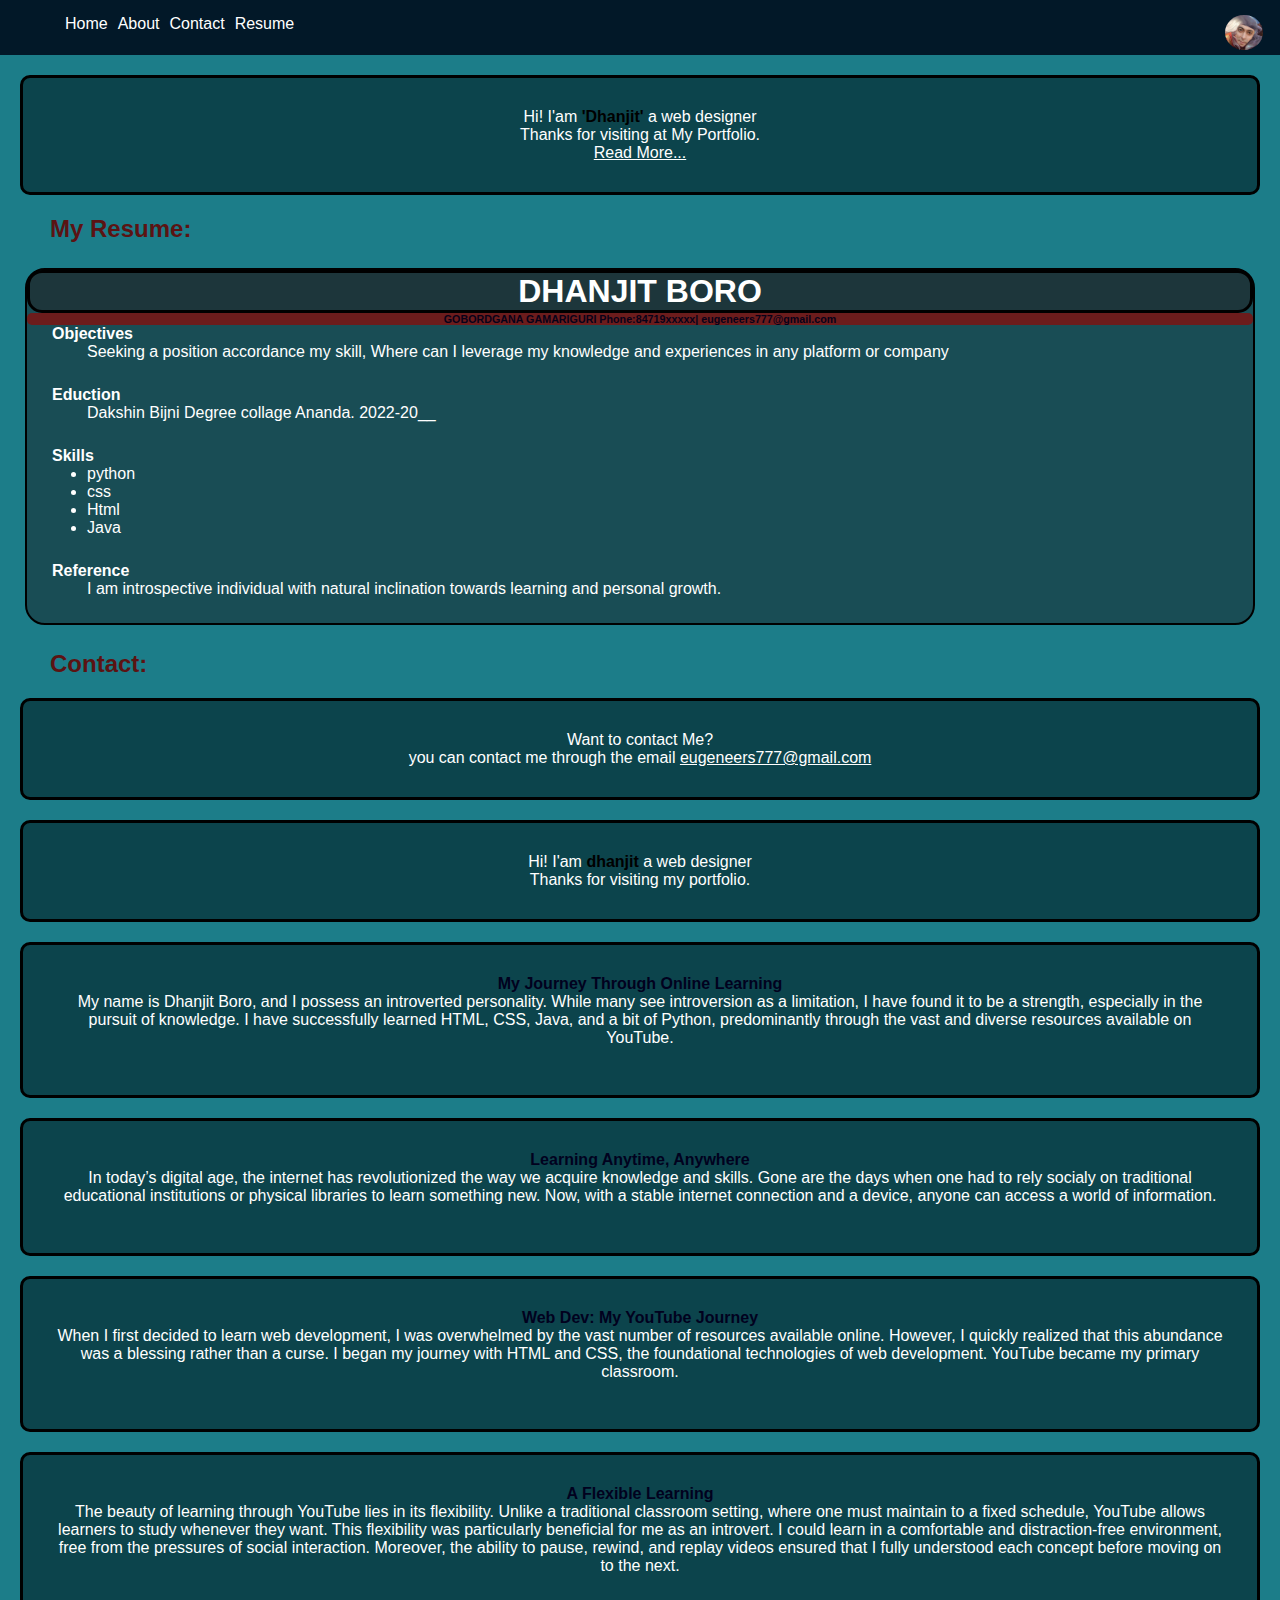
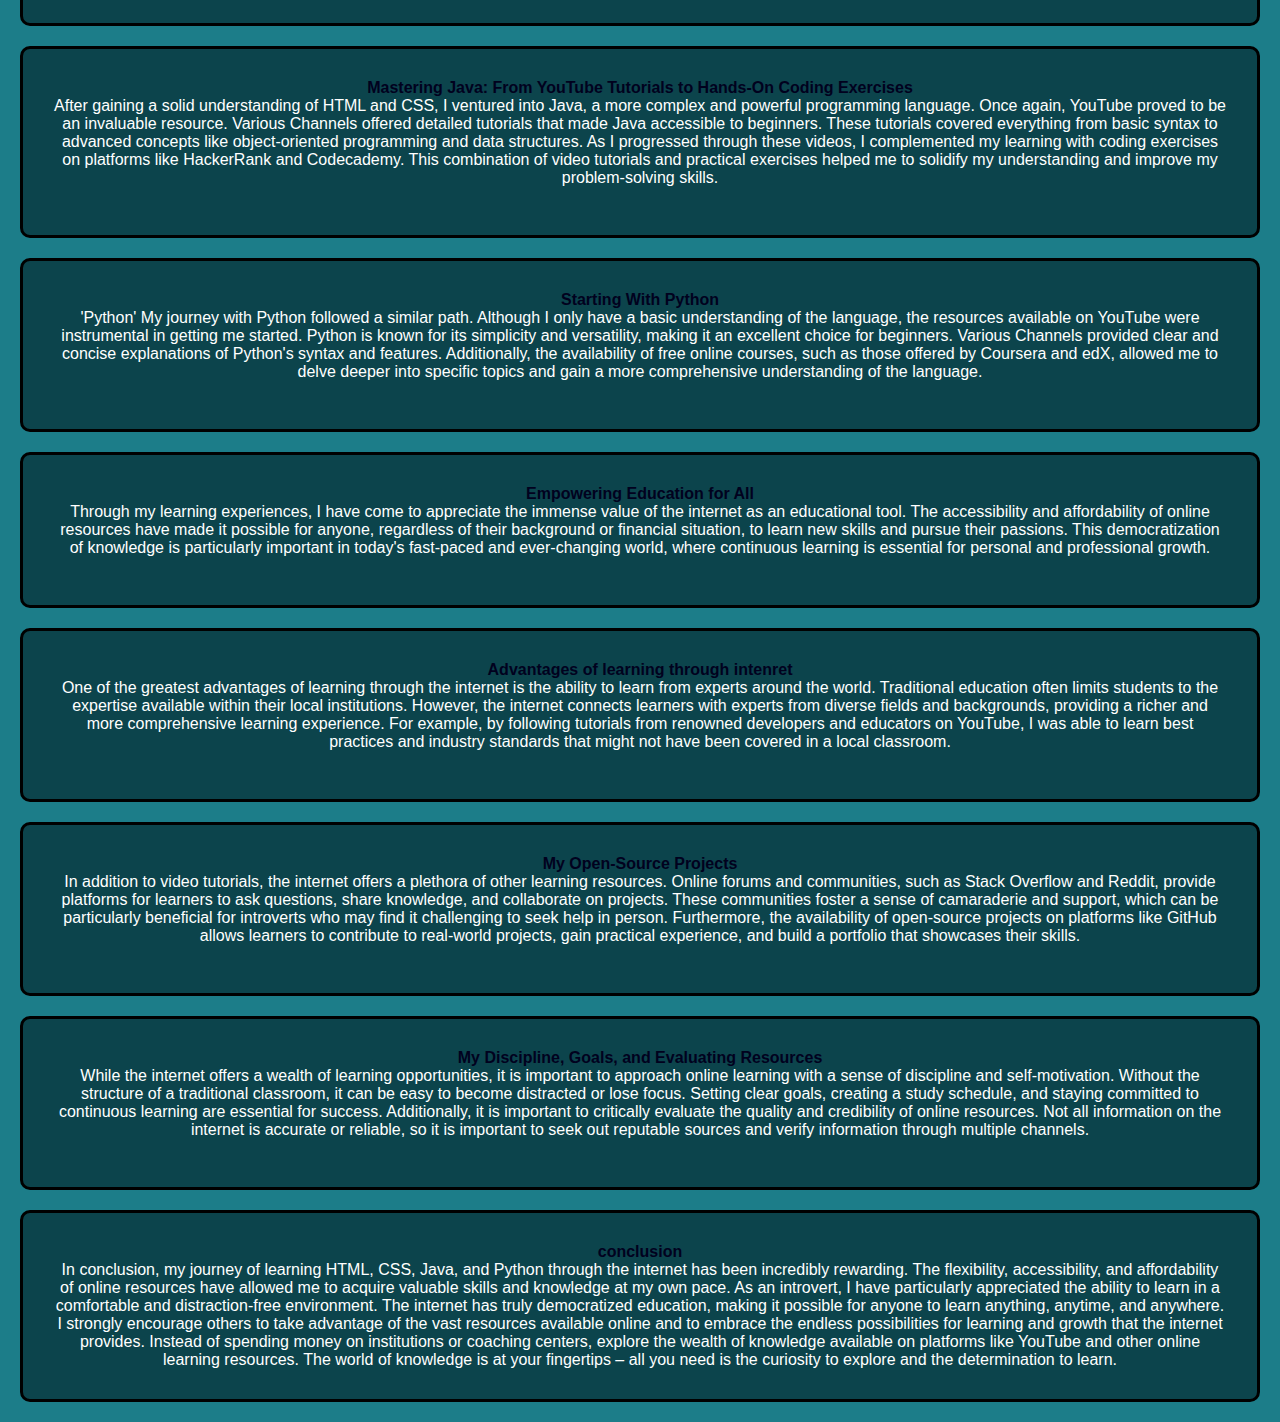
<file: index.html>
<!DOCTYPE html>
<html lang="en">
<head>
    <meta charset="UTF-8">
    <meta name="viewport" content="width=device-width, initial-scale=1.0">
    <title>Personal portfolio-Dhanjit</title>
<link rel="stylesheet" href="style.css">


</head>
<body>
    
    <nav class="navbar">
        <ul>
            <li><a id="logo" href="Resume.html"> <img src="dhanjit.gif"></a></li>
            <li><a href="Home.html"> Home</a></li>
            <li><a href="About.html"> About</a></li>
            <li><a href="Contact.html"> Contact</a></li>
            <li><a href="Resume.html"> Resume</a></li>
        </ul>
    </nav>
    
    <main1 id="main" >
        <p>Hi! I'am <b style="color: rgb(0, 0, 0);">'Dhanjit' </b>a web designer<br>
        Thanks for visiting at My Portfolio.<br> <a href="About.html">Read More...</a>
        </p>
    </main1>
    <h2><a href="Resume.html"> My Resume:</a></h2>
    <main>
        <h1>DHANJIT BORO</h1>
        <H6>GOBORDGANA GAMARIGURI Phone:84719xxxxx| eugeneers777@gmail.com
        </H6>
        <h4>Objectives</h4>
        <p>Seeking a position accordance my skill, Where can I
            leverage my knowledge and experiences in any platform or
            company</p>
        <H4>
    
            Eduction
        </H4>
        <p>Dakshin Bijni Degree collage Ananda. 2022-20__
        
            <h4>Skills</h4>
            <li>python<br></li>
            <li>css</li> 
            <li>Html</li> 
            <li>Java</li> </p>
        
            <h4>
                Reference
            </h4>
            <p>I am introspective individual with natural inclination towards learning and personal 
                growth.</p>
                </main>
                <h2><a href="Contact.html">Contact:</a></h2>
    <main1 id="main" >
        <p>Want to contact Me? </br>
            you can contact me through the email <a href="eugeneers777@gmail.com">eugeneers777@gmail.com</a>
        </p>
        <main1 id="main" >
            <p>Hi! I'am <b style="color: black;">dhanjit </b>a web designer<br>
            Thanks for visiting my portfolio.
            </p>
            <p>
    <B style="color: rgb(1, 1, 30);" u>My Journey Through Online Learning</u></B> <br>
    
    My name is Dhanjit Boro, and I possess an introverted personality. While many see introversion as a limitation, I have found it to be a strength, especially in the pursuit of knowledge. I have successfully learned HTML, CSS, Java, and a bit of Python, predominantly through the vast and diverse resources available on YouTube. 
    <br>
    <br>
    <p>
        <b style="color:  rgb(1, 1, 30);" > Learning Anytime, Anywhere</b> <br>
    In today’s digital age, the internet has revolutionized the way we acquire knowledge and skills. Gone are the days when one had to rely socialy on traditional educational institutions or physical libraries to learn something new. Now, with a stable internet connection and a device, anyone can access a world of information. <br> <br></p>
    <p>
    
    <b style="color:  rgb(1, 1, 30);" > Web Dev: My YouTube Journey </b> <br>
    When I first decided to learn web development, I was overwhelmed by the vast number of resources available online. However, I quickly realized that this abundance was a blessing rather than a curse. I began my journey with HTML and CSS, the foundational technologies of web development. YouTube became my primary classroom.  <br> <br></p>
    <p>
    <b style="color:  rgb(1, 1, 30);" >  A Flexible Learning </b> <br>
    The beauty of learning through YouTube lies in its flexibility. Unlike a traditional classroom setting, where one must maintain to a fixed schedule, YouTube allows learners to study whenever they want. This flexibility was particularly beneficial for me as an introvert. I could learn in a comfortable and distraction-free environment, free from the pressures of social interaction. Moreover, the ability to pause, rewind, and replay videos ensured that I fully understood each concept before moving on to the next. <br> <br></p>
    <p>
    <b style="color:  rgb(1, 1, 30);" u>Mastering Java: From YouTube Tutorials to Hands-On Coding Exercises </U></b> <br>
    After gaining a solid understanding of HTML and CSS, I ventured into Java, a more complex and powerful programming language. Once again, YouTube proved to be an invaluable resource.  Various Channels offered detailed tutorials that made Java accessible to beginners. These tutorials covered everything from basic syntax to advanced concepts like object-oriented programming and data structures. As I progressed through these videos, I complemented my learning with coding exercises on platforms like HackerRank and Codecademy. This combination of video tutorials and practical exercises helped me to solidify my understanding and improve my problem-solving skills. <br> <br></p>
    <p>
    <b style="color:  rgb(1, 1, 30);" u>Starting With Python </U></b> <br>
    'Python' My journey with Python followed a similar path. Although I only have a basic understanding of the language, the resources available on YouTube were instrumental in getting me started. Python is known for its simplicity and versatility, making it an excellent choice for beginners.  Various Channels provided clear and concise explanations of Python's syntax and features. Additionally, the availability of free online courses, such as those offered by Coursera and edX, allowed me to delve deeper into specific topics and gain a more comprehensive understanding of the language.
    <br> <br></p>
    <p>
    <b style="color:  rgb(1, 1, 30);" u>Empowering Education for All </U></b> <br>
    Through my learning experiences, I have come to appreciate the immense value of the internet as an educational tool. The accessibility and affordability of online resources have made it possible for anyone, regardless of their background or financial situation, to learn new skills and pursue their passions. This democratization of knowledge is particularly important in today's fast-paced and ever-changing world, where continuous learning is essential for personal and professional growth. <br> <br></p>
    
     <p><b style="color:  rgb(1, 1, 30);" u>Advantages of learning through intenret </U></b> <br>
    One of the greatest advantages of learning through the internet is the ability to learn from experts around the world. Traditional education often limits students to the expertise available within their local institutions. However, the internet connects learners with experts from diverse fields and backgrounds, providing a richer and more comprehensive learning experience. For example, by following tutorials from renowned developers and educators on YouTube, I was able to learn best practices and industry standards that might not have been covered in a local classroom. <br>
    <br></p>
    <p><b style="color:  rgb(1, 1, 30);" u> My Open-Source Projects </U></b> <br>
    In addition to video tutorials, the internet offers a plethora of other learning resources. Online forums and communities, such as Stack Overflow and Reddit, provide platforms for learners to ask questions, share knowledge, and collaborate on projects. These communities foster a sense of camaraderie and support, which can be particularly beneficial for introverts who may find it challenging to seek help in person. Furthermore, the availability of open-source projects on platforms like GitHub allows learners to contribute to real-world projects, gain practical experience, and build a portfolio that showcases their skills.
    <br> <br></p>
    <p>
        <b style="color:  rgb(1, 1, 30);" u>My Discipline, Goals, and Evaluating Resources</U></b><br>
    While the internet offers a wealth of learning opportunities, it is important to approach online learning with a sense of discipline and self-motivation. Without the structure of a traditional classroom, it can be easy to become distracted or lose focus. Setting clear goals, creating a study schedule, and staying committed to continuous learning are essential for success. Additionally, it is important to critically evaluate the quality and credibility of online resources. Not all information on the internet is accurate or reliable, so it is important to seek out reputable sources and verify information through multiple channels. <br>
    <br></p>
    <p>
        <b style="color:  rgb(1, 1, 30);" u>conclusion </U></b> <br>
    In conclusion, my journey of learning HTML, CSS, Java, and Python through the internet has been incredibly rewarding. The flexibility, accessibility, and affordability of online resources have allowed me to acquire valuable skills and knowledge at my own pace. As an introvert, I have particularly appreciated the ability to learn in a comfortable and distraction-free environment. The internet has truly democratized education, making it possible for anyone to learn anything, anytime, and anywhere. I strongly encourage others to take advantage of the vast resources available online and to embrace the endless possibilities for learning and growth that the internet provides. Instead of spending money on institutions or coaching centers, explore the wealth of knowledge available on platforms like YouTube and other online learning resources. The world of knowledge is at your fingertips – all you need is the curiosity to explore and the determination to learn.</p>
        </main1>
</body>
</html>
</file>
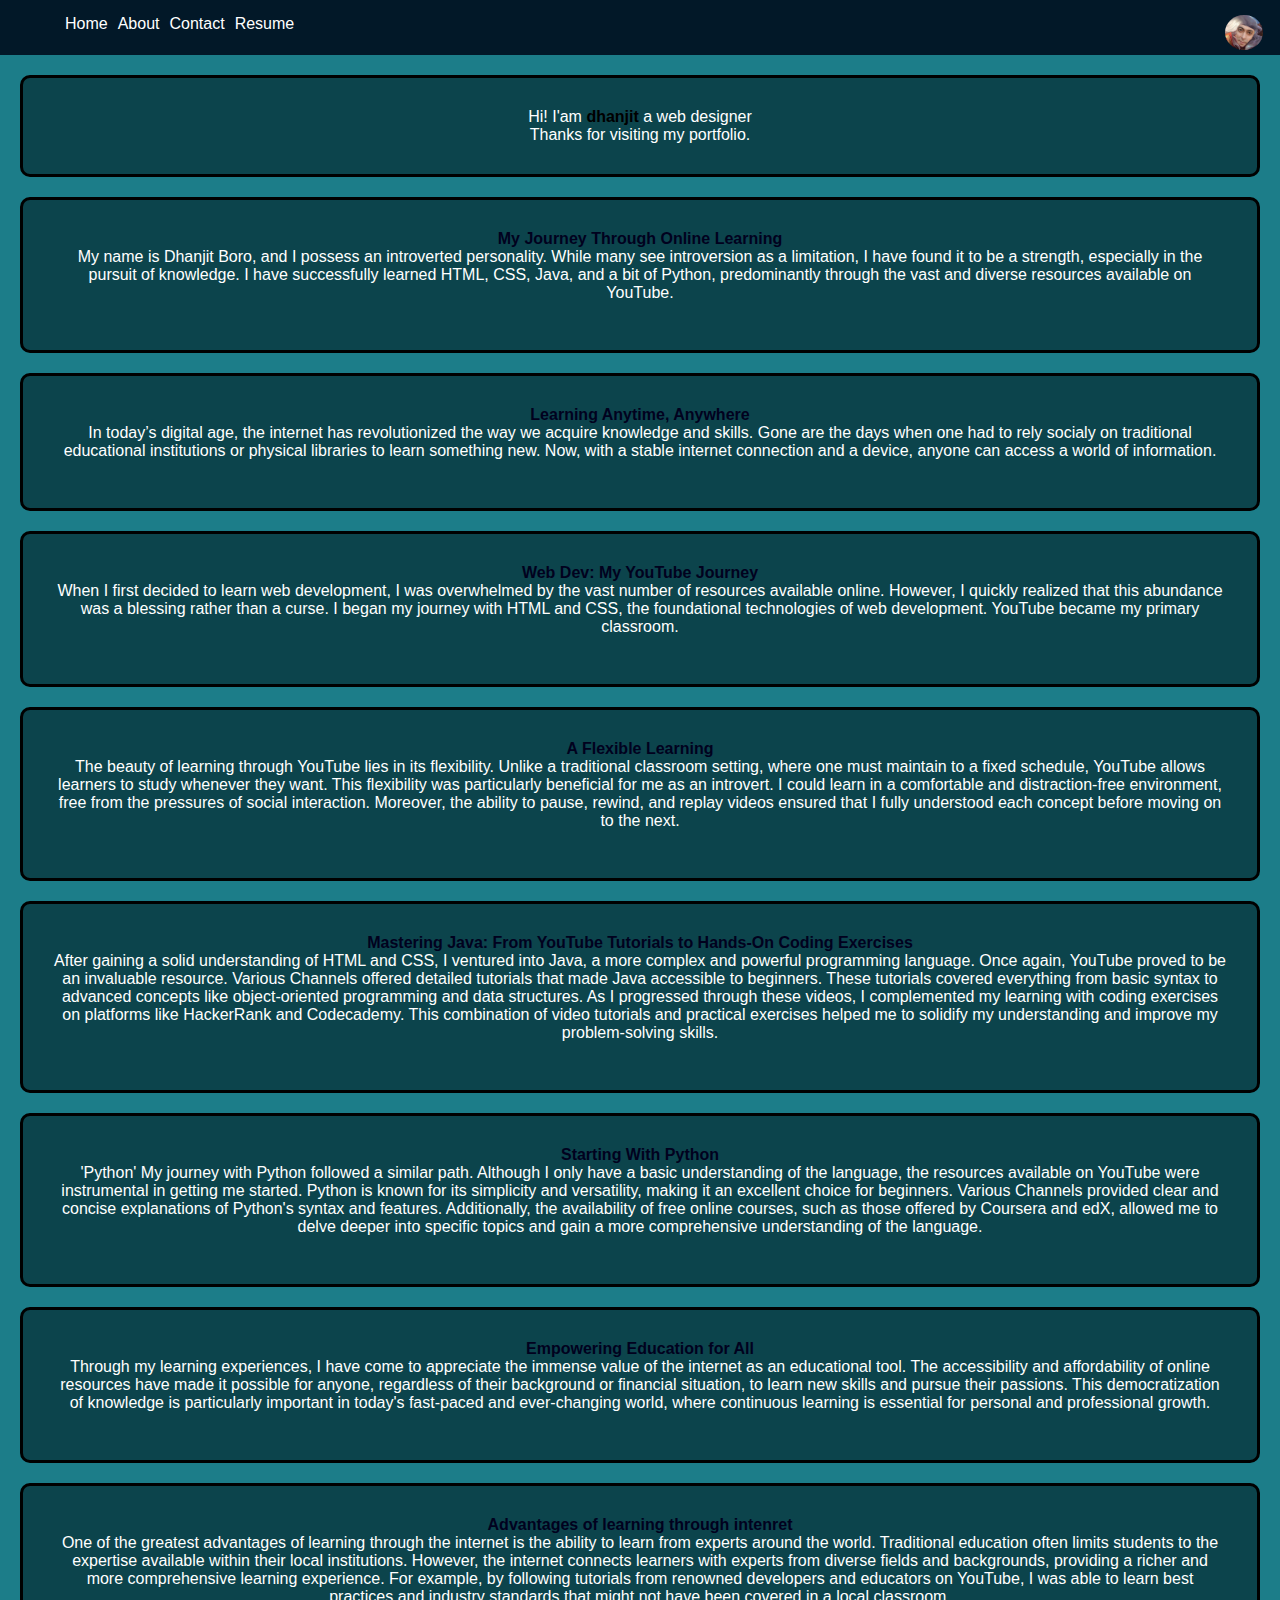
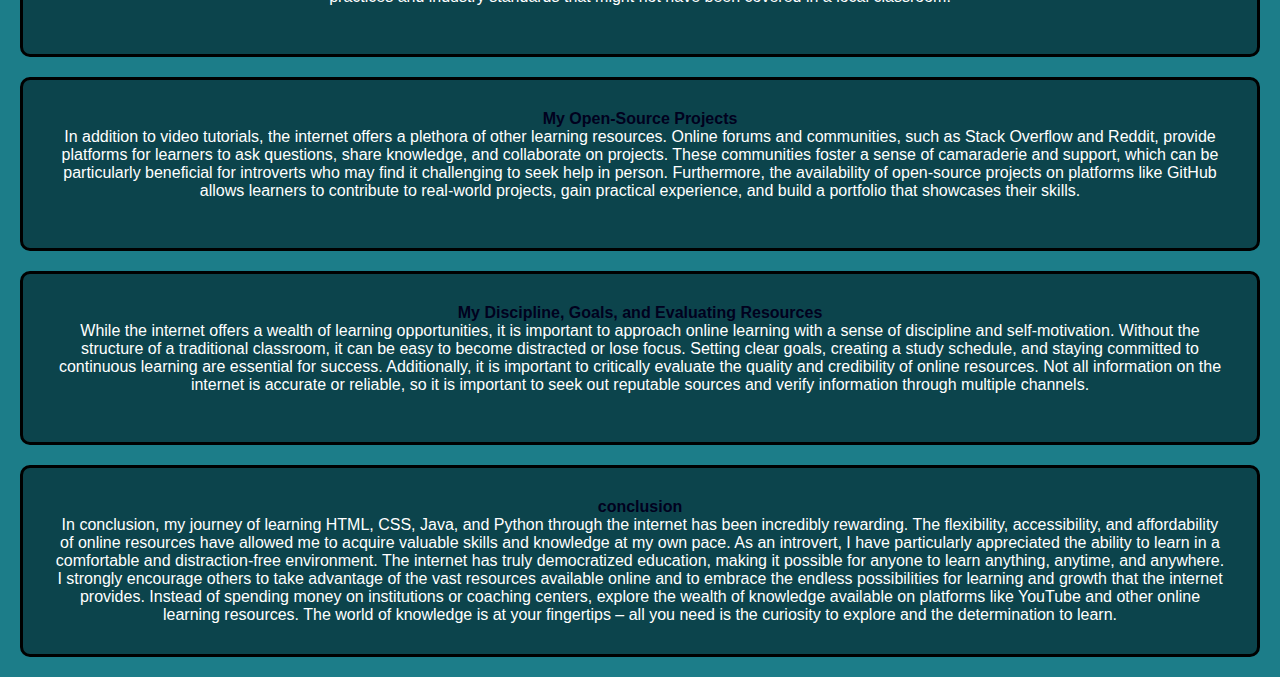
<file: About.html>
<!DOCTYPE html>
<html lang="en">
<head>
    <meta charset="UTF-8">
    <meta name="viewport" content="width=device-width, initial-scale=1.0">
    <title>Personal portfolio-Dhanjit</title>
<link rel="stylesheet" href="style.css">


</head>
<body>
    
    <nav class="navbar">
        <ul>
            <li><a id="logo" href="Resume.html"> <img src="dhanjit.gif"></a></li>
            <li><a href="Home.html"> Home</a></li>
            <li><a href="About.html"> About</a></li>
            <li><a href="Contact.html"> Contact</a></li>
            <li><a href="Resume.html"> Resume</a></li>
    
        </ul>
    </nav>
    <main1 id="main" >
        <p>Hi! I'am <b style="color: black;">dhanjit </b>a web designer<br>
        Thanks for visiting my portfolio.
        </p>
        <p>
<B style="color: rgb(1, 1, 30);" u>My Journey Through Online Learning</u></B> <br>

My name is Dhanjit Boro, and I possess an introverted personality. While many see introversion as a limitation, I have found it to be a strength, especially in the pursuit of knowledge. I have successfully learned HTML, CSS, Java, and a bit of Python, predominantly through the vast and diverse resources available on YouTube. 
<br>
<br>
<p>
    <b style="color:  rgb(1, 1, 30);" > Learning Anytime, Anywhere</b> <br>
In today’s digital age, the internet has revolutionized the way we acquire knowledge and skills. Gone are the days when one had to rely socialy on traditional educational institutions or physical libraries to learn something new. Now, with a stable internet connection and a device, anyone can access a world of information. <br> <br></p>
<p>

<b style="color:  rgb(1, 1, 30);" > Web Dev: My YouTube Journey </b> <br>
When I first decided to learn web development, I was overwhelmed by the vast number of resources available online. However, I quickly realized that this abundance was a blessing rather than a curse. I began my journey with HTML and CSS, the foundational technologies of web development. YouTube became my primary classroom.  <br> <br></p>
<p>
<b style="color:  rgb(1, 1, 30);" >  A Flexible Learning </b> <br>
The beauty of learning through YouTube lies in its flexibility. Unlike a traditional classroom setting, where one must maintain to a fixed schedule, YouTube allows learners to study whenever they want. This flexibility was particularly beneficial for me as an introvert. I could learn in a comfortable and distraction-free environment, free from the pressures of social interaction. Moreover, the ability to pause, rewind, and replay videos ensured that I fully understood each concept before moving on to the next. <br> <br></p>
<p>
<b style="color:  rgb(1, 1, 30);" u>Mastering Java: From YouTube Tutorials to Hands-On Coding Exercises </U></b> <br>
After gaining a solid understanding of HTML and CSS, I ventured into Java, a more complex and powerful programming language. Once again, YouTube proved to be an invaluable resource.  Various Channels offered detailed tutorials that made Java accessible to beginners. These tutorials covered everything from basic syntax to advanced concepts like object-oriented programming and data structures. As I progressed through these videos, I complemented my learning with coding exercises on platforms like HackerRank and Codecademy. This combination of video tutorials and practical exercises helped me to solidify my understanding and improve my problem-solving skills. <br> <br></p>
<p>
<b style="color:  rgb(1, 1, 30);" u>Starting With Python </U></b> <br>
'Python' My journey with Python followed a similar path. Although I only have a basic understanding of the language, the resources available on YouTube were instrumental in getting me started. Python is known for its simplicity and versatility, making it an excellent choice for beginners.  Various Channels provided clear and concise explanations of Python's syntax and features. Additionally, the availability of free online courses, such as those offered by Coursera and edX, allowed me to delve deeper into specific topics and gain a more comprehensive understanding of the language.
<br> <br></p>
<p>
<b style="color:  rgb(1, 1, 30);" u>Empowering Education for All </U></b> <br>
Through my learning experiences, I have come to appreciate the immense value of the internet as an educational tool. The accessibility and affordability of online resources have made it possible for anyone, regardless of their background or financial situation, to learn new skills and pursue their passions. This democratization of knowledge is particularly important in today's fast-paced and ever-changing world, where continuous learning is essential for personal and professional growth. <br> <br></p>

 <p><b style="color:  rgb(1, 1, 30);" u>Advantages of learning through intenret </U></b> <br>
One of the greatest advantages of learning through the internet is the ability to learn from experts around the world. Traditional education often limits students to the expertise available within their local institutions. However, the internet connects learners with experts from diverse fields and backgrounds, providing a richer and more comprehensive learning experience. For example, by following tutorials from renowned developers and educators on YouTube, I was able to learn best practices and industry standards that might not have been covered in a local classroom. <br>
<br></p>
<p><b style="color:  rgb(1, 1, 30);" u> My Open-Source Projects </U></b> <br>
In addition to video tutorials, the internet offers a plethora of other learning resources. Online forums and communities, such as Stack Overflow and Reddit, provide platforms for learners to ask questions, share knowledge, and collaborate on projects. These communities foster a sense of camaraderie and support, which can be particularly beneficial for introverts who may find it challenging to seek help in person. Furthermore, the availability of open-source projects on platforms like GitHub allows learners to contribute to real-world projects, gain practical experience, and build a portfolio that showcases their skills.
<br> <br></p>
<p>
    <b style="color:  rgb(1, 1, 30);" u>My Discipline, Goals, and Evaluating Resources</U></b><br>
While the internet offers a wealth of learning opportunities, it is important to approach online learning with a sense of discipline and self-motivation. Without the structure of a traditional classroom, it can be easy to become distracted or lose focus. Setting clear goals, creating a study schedule, and staying committed to continuous learning are essential for success. Additionally, it is important to critically evaluate the quality and credibility of online resources. Not all information on the internet is accurate or reliable, so it is important to seek out reputable sources and verify information through multiple channels. <br>
<br></p>
<p>
    <b style="color:  rgb(1, 1, 30);" u>conclusion </U></b> <br>
In conclusion, my journey of learning HTML, CSS, Java, and Python through the internet has been incredibly rewarding. The flexibility, accessibility, and affordability of online resources have allowed me to acquire valuable skills and knowledge at my own pace. As an introvert, I have particularly appreciated the ability to learn in a comfortable and distraction-free environment. The internet has truly democratized education, making it possible for anyone to learn anything, anytime, and anywhere. I strongly encourage others to take advantage of the vast resources available online and to embrace the endless possibilities for learning and growth that the internet provides. Instead of spending money on institutions or coaching centers, explore the wealth of knowledge available on platforms like YouTube and other online learning resources. The world of knowledge is at your fingertips – all you need is the curiosity to explore and the determination to learn.</p>
    </main1>
    </body>
    </html>
</file>
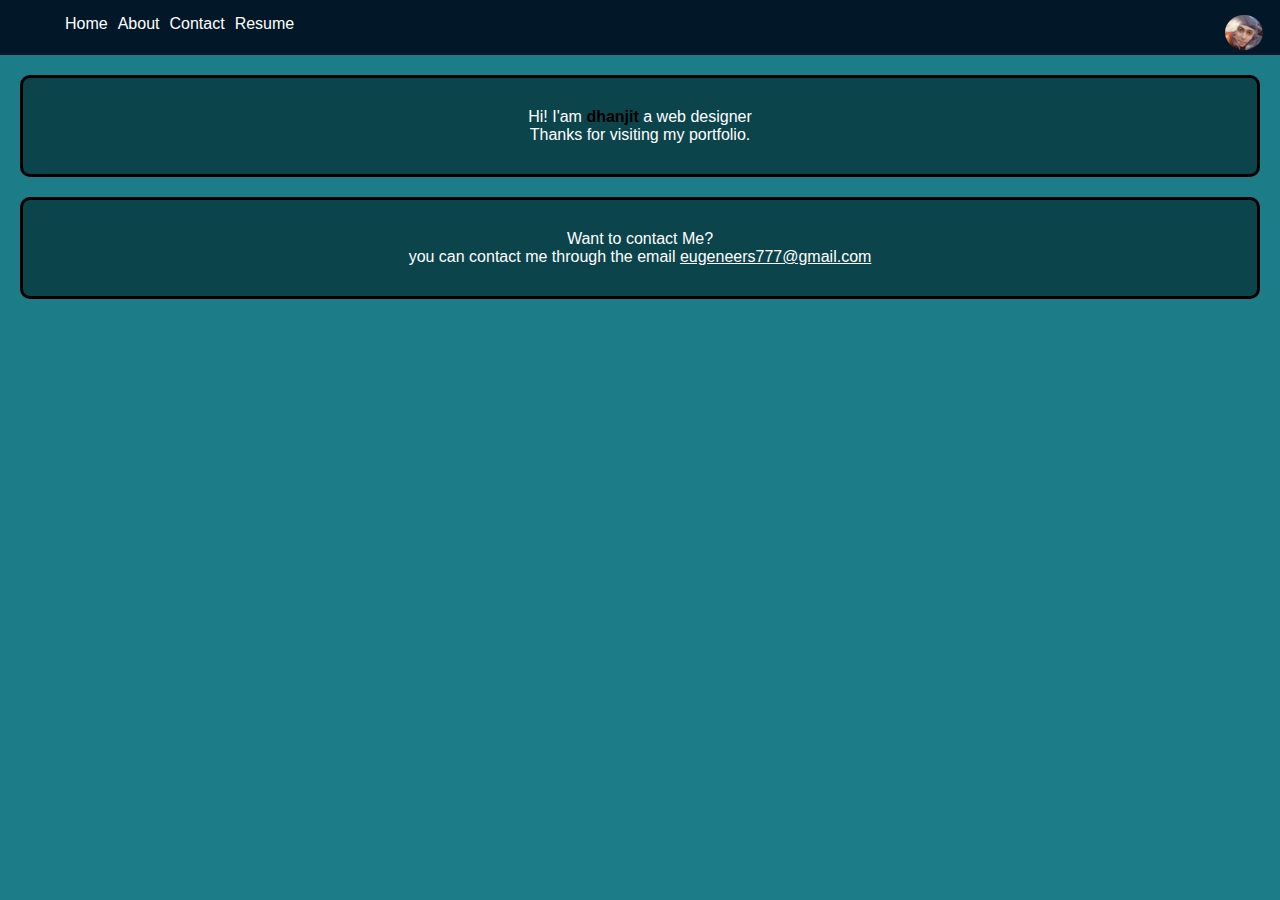
<file: Contact.html>
<!DOCTYPE html>
<html lang="en">
<head>
    <meta charset="UTF-8">
    <meta name="viewport" content="width=device-width, initial-scale=1.0">
    <title>Personal portfolio-Dhanjit</title>
<link rel="stylesheet" href="style.css">


</head>
<body>
    
    <nav class="navbar">
        <ul>
            <li><a id="logo" href="Resume.html"> <img src="dhanjit.gif"></a></li>
            <li><a href="Home.html"> Home</a></li>
            <li><a href="About.html"> About</a></li>
            <li><a href="Contact.html"> Contact</a></li>
            <li><a href="Resume.html"> Resume</a></li>
    
        </ul>
    </nav>
    
    <main1 id="main" >
        <p>Hi! I'am <b style="color: black;">dhanjit </b>a web designer<br>
            Thanks for visiting my portfolio.
        </p>
        <p>Want to contact Me? </br>
            you can contact me through the email <a href="eugeneers777@gmail.com">eugeneers777@gmail.com</a>
        </p>
    </body>
    </html>
</file>
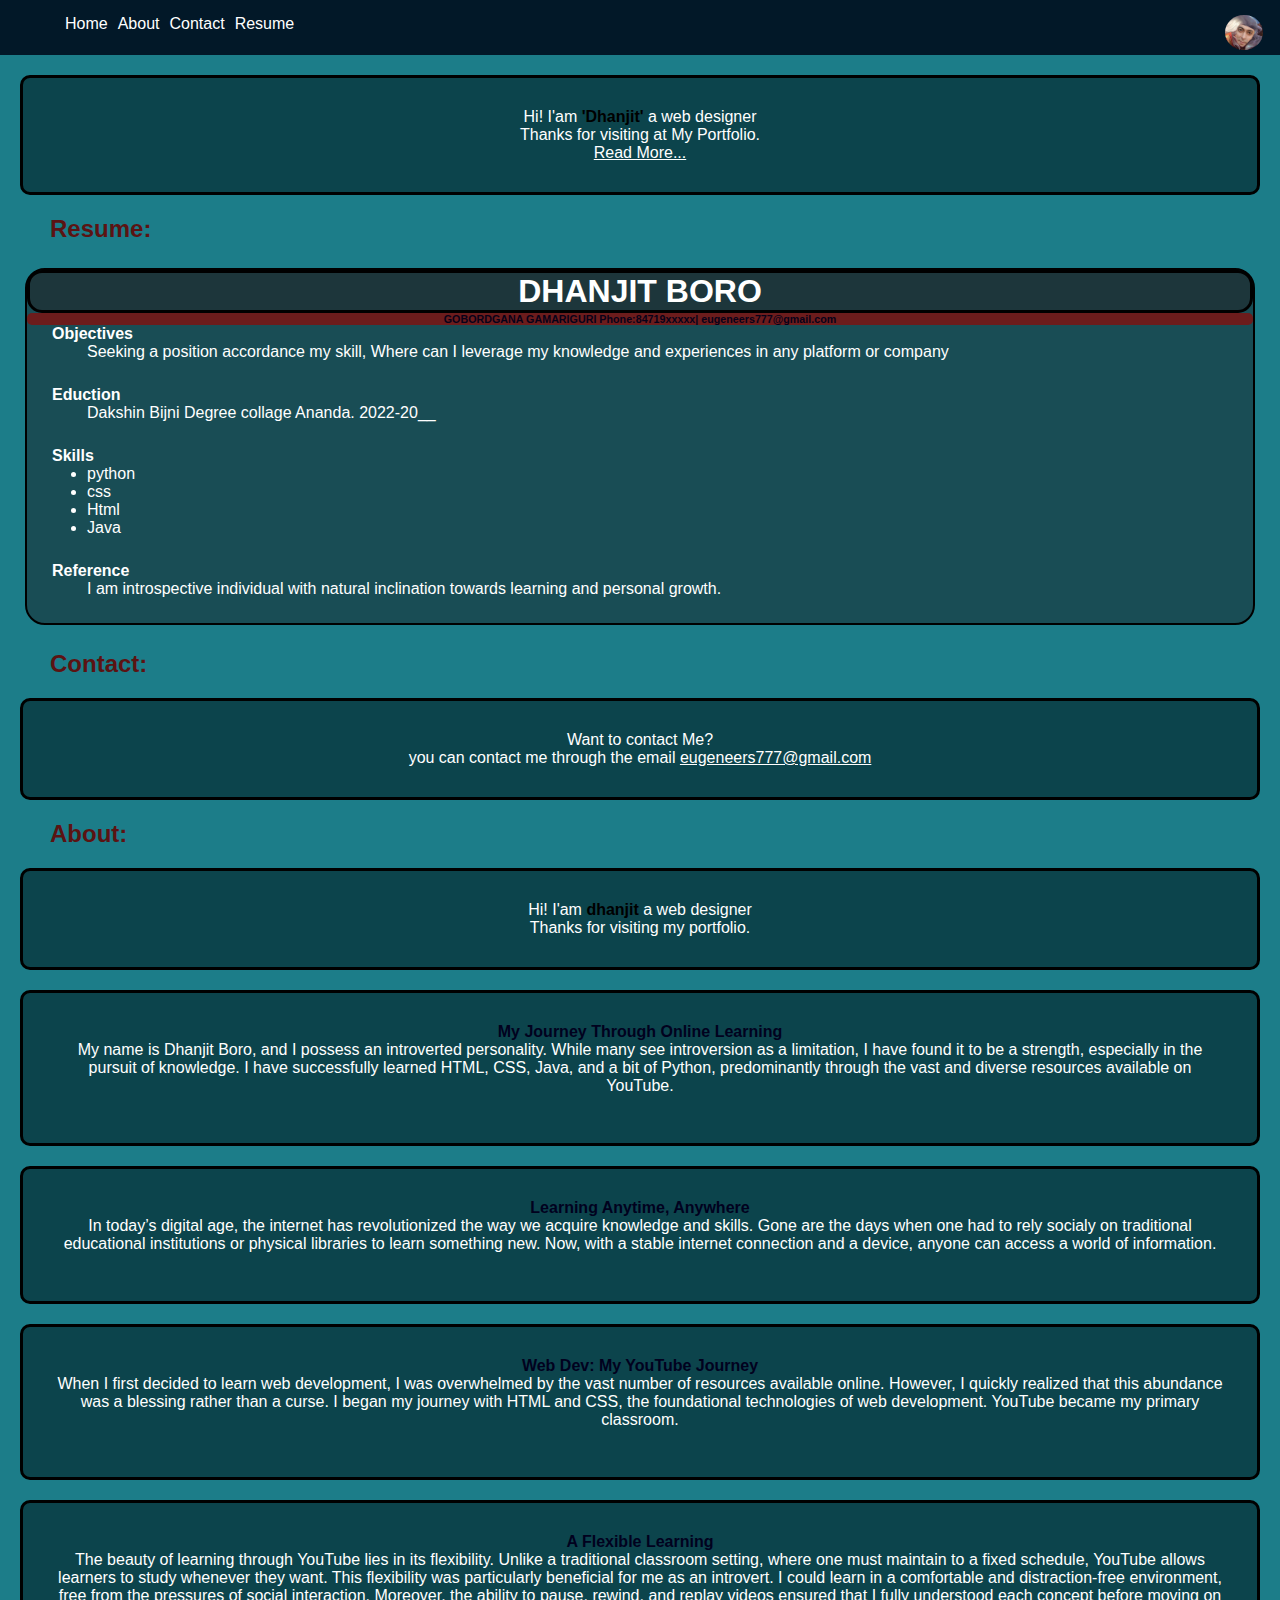
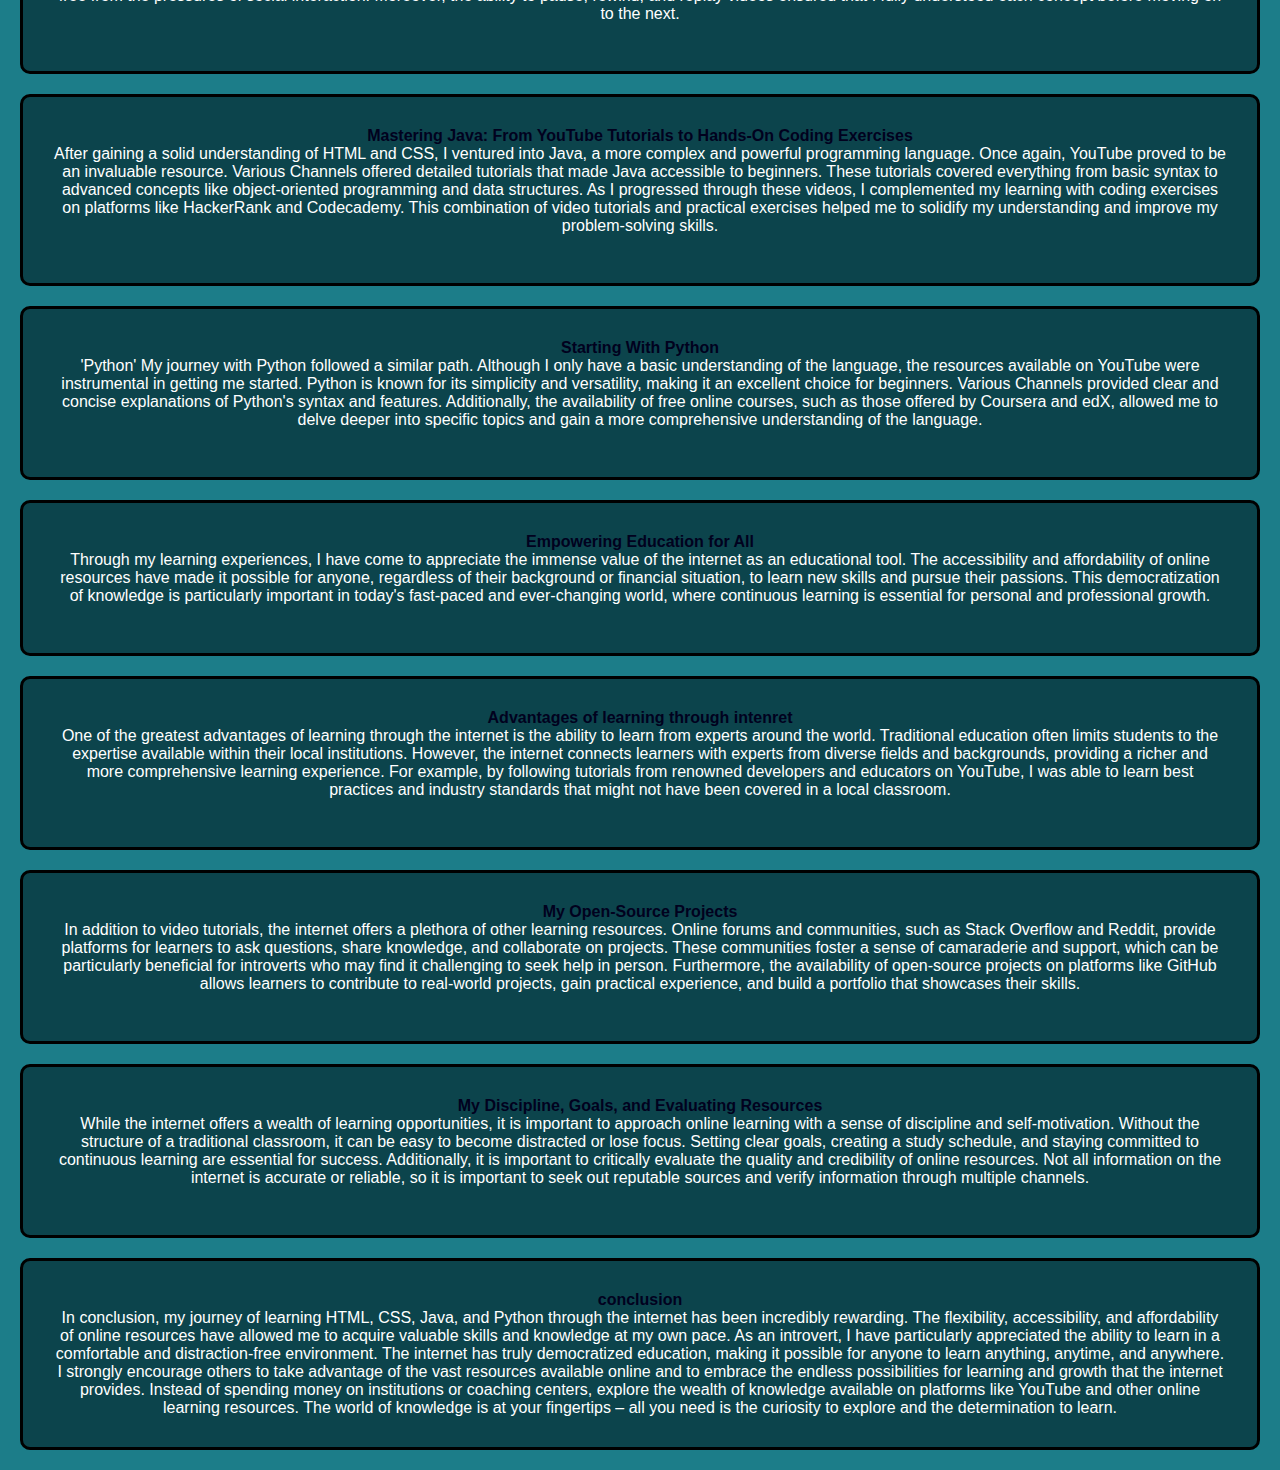
<file: home.html>
<!DOCTYPE html>
<html lang="en">

<head>
    <meta charset="UTF-8">
    <meta name="viewport" content="width=device-width, initial-scale=1.0">
    <title>Personal portfolio-Dhanjit</title>
    <link rel="stylesheet" href="style.css">


</head>

<body>

    <nav class="navbar">
        <ul>
            <li><a id="logo" href="Resume.html"> <img src="dhanjit.gif"></a></li>
            <li><a href="Home.html"> Home</a></li>
            <li><a href="About.html"> About</a></li>
            <li><a href="Contact.html"> Contact</a></li>
            <li><a href="Resume.html"> Resume</a></li>
        </ul>
    </nav>

    <main1 id="main">
        <p>Hi! I'am <b style="color: rgb(0, 0, 0);">'Dhanjit' </b>a web designer<br>
            Thanks for visiting at My Portfolio. <br><a href="About.html">Read More...</a>
        </p>
    </main1>
    <h2><a href="Resume.html">Resume:</a></h2>
    <main>
        <h1>DHANJIT BORO</h1>
        <H6>GOBORDGANA GAMARIGURI Phone:84719xxxxx| eugeneers777@gmail.com
        </H6>
        <h4>Objectives</h4>
        <p>Seeking a position accordance my skill, Where can I
            leverage my knowledge and experiences in any platform or
            company</p>
        <H4>

            Eduction
        </H4>
        <p>Dakshin Bijni Degree collage Ananda. 2022-20__

        <h4>Skills</h4>
        <li>python<br></li>
        <li>css</li>
        <li>Html</li>
        <li>Java</li>
        </p>
        
        <h4>
            Reference
        </h4>
        <p>I am introspective individual with natural inclination towards learning and personal
            growth.</p>
    </main>
    <h2><a href="Contact.html">Contact:</a></h2>
    <main1 id="main">
        <p>Want to contact Me? </br>
            you can contact me through the email <a href="eugeneers777@mail.com">eugeneers777@gmail.com</a></p>
    </main1>
    <h2><a href="About.html">About:</a></h2>
    <main1 id="main" >
        <p>Hi! I'am <b style="color: black;">dhanjit </b>a web designer<br>
        Thanks for visiting my portfolio.
        </p>
        <p>
<B style="color: rgb(1, 1, 30);" u>My Journey Through Online Learning</u></B> <br>

My name is Dhanjit Boro, and I possess an introverted personality. While many see introversion as a limitation, I have found it to be a strength, especially in the pursuit of knowledge. I have successfully learned HTML, CSS, Java, and a bit of Python, predominantly through the vast and diverse resources available on YouTube. 
<br>
<br>
<p>
    <b style="color:  rgb(1, 1, 30);" > Learning Anytime, Anywhere</b> <br>
In today’s digital age, the internet has revolutionized the way we acquire knowledge and skills. Gone are the days when one had to rely socialy on traditional educational institutions or physical libraries to learn something new. Now, with a stable internet connection and a device, anyone can access a world of information. <br> <br></p>
<p>

<b style="color:  rgb(1, 1, 30);" > Web Dev: My YouTube Journey </b> <br>
When I first decided to learn web development, I was overwhelmed by the vast number of resources available online. However, I quickly realized that this abundance was a blessing rather than a curse. I began my journey with HTML and CSS, the foundational technologies of web development. YouTube became my primary classroom.  <br> <br></p>
<p>
<b style="color:  rgb(1, 1, 30);" >  A Flexible Learning </b> <br>
The beauty of learning through YouTube lies in its flexibility. Unlike a traditional classroom setting, where one must maintain to a fixed schedule, YouTube allows learners to study whenever they want. This flexibility was particularly beneficial for me as an introvert. I could learn in a comfortable and distraction-free environment, free from the pressures of social interaction. Moreover, the ability to pause, rewind, and replay videos ensured that I fully understood each concept before moving on to the next. <br> <br></p>
<p>
<b style="color:  rgb(1, 1, 30);" u>Mastering Java: From YouTube Tutorials to Hands-On Coding Exercises </U></b> <br>
After gaining a solid understanding of HTML and CSS, I ventured into Java, a more complex and powerful programming language. Once again, YouTube proved to be an invaluable resource.  Various Channels offered detailed tutorials that made Java accessible to beginners. These tutorials covered everything from basic syntax to advanced concepts like object-oriented programming and data structures. As I progressed through these videos, I complemented my learning with coding exercises on platforms like HackerRank and Codecademy. This combination of video tutorials and practical exercises helped me to solidify my understanding and improve my problem-solving skills. <br> <br></p>
<p>
<b style="color:  rgb(1, 1, 30);" u>Starting With Python </U></b> <br>
'Python' My journey with Python followed a similar path. Although I only have a basic understanding of the language, the resources available on YouTube were instrumental in getting me started. Python is known for its simplicity and versatility, making it an excellent choice for beginners.  Various Channels provided clear and concise explanations of Python's syntax and features. Additionally, the availability of free online courses, such as those offered by Coursera and edX, allowed me to delve deeper into specific topics and gain a more comprehensive understanding of the language.
<br> <br></p>
<p>
<b style="color:  rgb(1, 1, 30);" u>Empowering Education for All </U></b> <br>
Through my learning experiences, I have come to appreciate the immense value of the internet as an educational tool. The accessibility and affordability of online resources have made it possible for anyone, regardless of their background or financial situation, to learn new skills and pursue their passions. This democratization of knowledge is particularly important in today's fast-paced and ever-changing world, where continuous learning is essential for personal and professional growth. <br> <br></p>

 <p><b style="color:  rgb(1, 1, 30);" u>Advantages of learning through intenret </U></b> <br>
One of the greatest advantages of learning through the internet is the ability to learn from experts around the world. Traditional education often limits students to the expertise available within their local institutions. However, the internet connects learners with experts from diverse fields and backgrounds, providing a richer and more comprehensive learning experience. For example, by following tutorials from renowned developers and educators on YouTube, I was able to learn best practices and industry standards that might not have been covered in a local classroom. <br>
<br></p>
<p><b style="color:  rgb(1, 1, 30);" u> My Open-Source Projects </U></b> <br>
In addition to video tutorials, the internet offers a plethora of other learning resources. Online forums and communities, such as Stack Overflow and Reddit, provide platforms for learners to ask questions, share knowledge, and collaborate on projects. These communities foster a sense of camaraderie and support, which can be particularly beneficial for introverts who may find it challenging to seek help in person. Furthermore, the availability of open-source projects on platforms like GitHub allows learners to contribute to real-world projects, gain practical experience, and build a portfolio that showcases their skills.
<br> <br></p>
<p>
    <b style="color:  rgb(1, 1, 30);" u>My Discipline, Goals, and Evaluating Resources</U></b><br>
While the internet offers a wealth of learning opportunities, it is important to approach online learning with a sense of discipline and self-motivation. Without the structure of a traditional classroom, it can be easy to become distracted or lose focus. Setting clear goals, creating a study schedule, and staying committed to continuous learning are essential for success. Additionally, it is important to critically evaluate the quality and credibility of online resources. Not all information on the internet is accurate or reliable, so it is important to seek out reputable sources and verify information through multiple channels. <br>
<br></p>
<p>
    <b style="color:  rgb(1, 1, 30);" u>conclusion </U></b> <br>
In conclusion, my journey of learning HTML, CSS, Java, and Python through the internet has been incredibly rewarding. The flexibility, accessibility, and affordability of online resources have allowed me to acquire valuable skills and knowledge at my own pace. As an introvert, I have particularly appreciated the ability to learn in a comfortable and distraction-free environment. The internet has truly democratized education, making it possible for anyone to learn anything, anytime, and anywhere. I strongly encourage others to take advantage of the vast resources available online and to embrace the endless possibilities for learning and growth that the internet provides. Instead of spending money on institutions or coaching centers, explore the wealth of knowledge available on platforms like YouTube and other online learning resources. The world of knowledge is at your fingertips – all you need is the curiosity to explore and the determination to learn.</p>
    </main1>
</body>

</html>
</file>
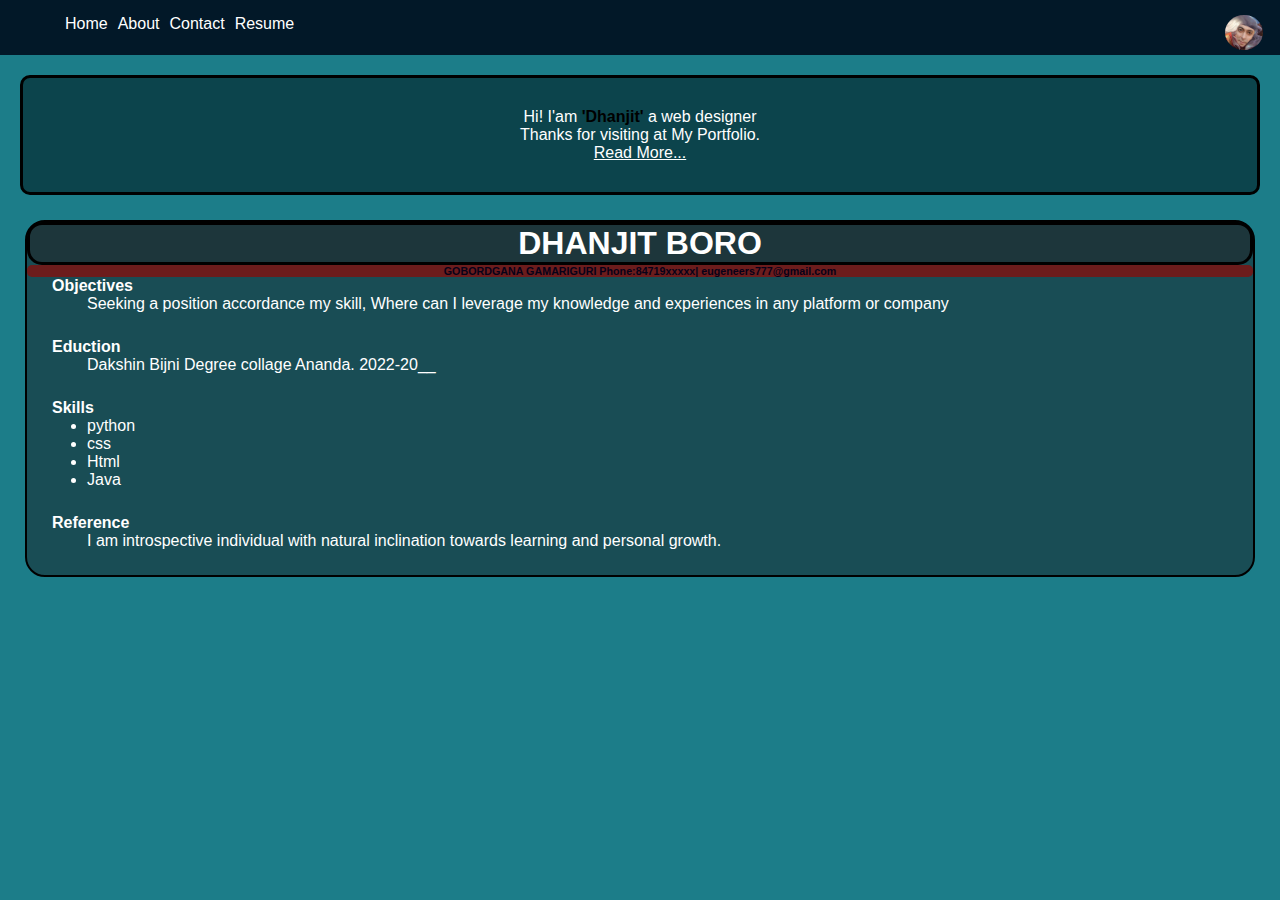
<file: Resume.html>
<!DOCTYPE html>
<html lang="en">

<head>
    <meta charset="UTF-8">
    <meta name="viewport" content="width=device-width, initial-scale=1.0">
    <title>Personal portfolio-Dhanjit</title>
    <link rel="stylesheet" href="style.css">


</head>

<body>

    <nav class="navbar">
        <ul>
            <li><a id="logo" href="Resume.html"> <img src="dhanjit.gif"></a></li>
            <li><a href="Home.html"> Home</a></li>
            <li><a href="About.html"> About</a></li>
            <li><a href="Contact.html"> Contact</a></li>
            <li><a href="Resume.html"> Resume</a></li>
        </ul>
    </nav>

    <main1 id="main">
        <p>Hi! I'am <b style="color: rgb(0, 0, 0);">'Dhanjit' </b>a web designer<br>
            Thanks for visiting at My Portfolio.<br> <a href="About.html">Read More...</a>
        </p>
    </main1>
    <main>
        <h1>DHANJIT BORO</h1>
        <H6>GOBORDGANA GAMARIGURI Phone:84719xxxxx| eugeneers777@gmail.com
        </H6>
        <h4>Objectives</h4>
        <p>Seeking a position accordance my skill, Where can I
            leverage my knowledge and experiences in any platform or
            company</p>
        <H4>

            Eduction
        </H4>
        <p>Dakshin Bijni Degree collage Ananda. 2022-20__

        <h4>Skills</h4>
        <li>python<br></li>
        <li>css</li>
        <li>Html</li>
        <li>Java</li>
        </p>
        
        <h4>
            Reference
        </h4>
        <p>I am introspective individual with natural inclination towards learning and personal
            growth.</p>
    </main>
</file>
<file: style.css>
/* index.html */
* {
    padding: 0px;
    margin: 0px;
    color: white;
    font-family: 'Segoe UI', Tahoma, Geneva, Verdana, sans-serif
}
/* resume.html */
main {
    background-color: rgba(23, 31, 35, 0.51);
    margin: 25px;
    border-radius: 20PX;
    border-color: black;
    border-width: 2px;
    border-style: solid;
  
}

.navbar ul {
    list-style-type: none;
    background-color: rgb(2, 24, 40);
    overflow: hidden;

}

.navbar a {
    text-decoration: none;
    padding: 5px;
    display: block;
    margin-top: 10px;
   

}

.navbar a:hover {
    background-color: rgb(114, 66, 66);

}

.navbar li a {
    float: left;
    display: flex;

}


#logo {
    margin-left: 5px;
    border-radius: 40%;
    float: right;

    
}

#logo:hover{
    background-color: rgb(2, 24, 40);
}
body {
    background-color: rgb(28, 125, 137);
}

img {
    height: 35px;
    border-radius: 50%;
    margin-right: 12px;
}

h1 {
    text-align: center;

    background-color: rgba(34, 29, 29, 0.457);
    border-style: solid;
    border-radius: 15PX;
    border-color: rgb(0, 0, 0);
}

h6 {
    padding: 0px;
    margin-left: 0px;
    text-align: center;
    background-color: rgb(108, 28, 28);
    border-radius: 5px;
    color: rgb(8, 1, 24);

}

h4 {
    margin-left: 25px;
}

p {
    margin-left: 60px;
    padding-bottom: 25px;
}

.COLLAGE {
    border-style: solid;

    padding-left: 24px;
    background-color: rgb(1, 8, 16);
    margin-right: 50px;
}

li {
    margin-left: 60px;
}
/* home.html */

#main p {
    background-color: rgba(1, 26, 32, 0.578);
    margin:20px;
    padding: 30px;
    margin-top: 25pxpx;
    border-radius: 10px;
    text-align: center;
    border-style: solid;
    border-color: black;

}
h2 a{
    text-align: center;
    color: rgb(91, 19, 19);
    text-decoration:none;
    margin: 50px;

    
    
    
}
h2 a:hover{
    background-color: white;
}
</file>
